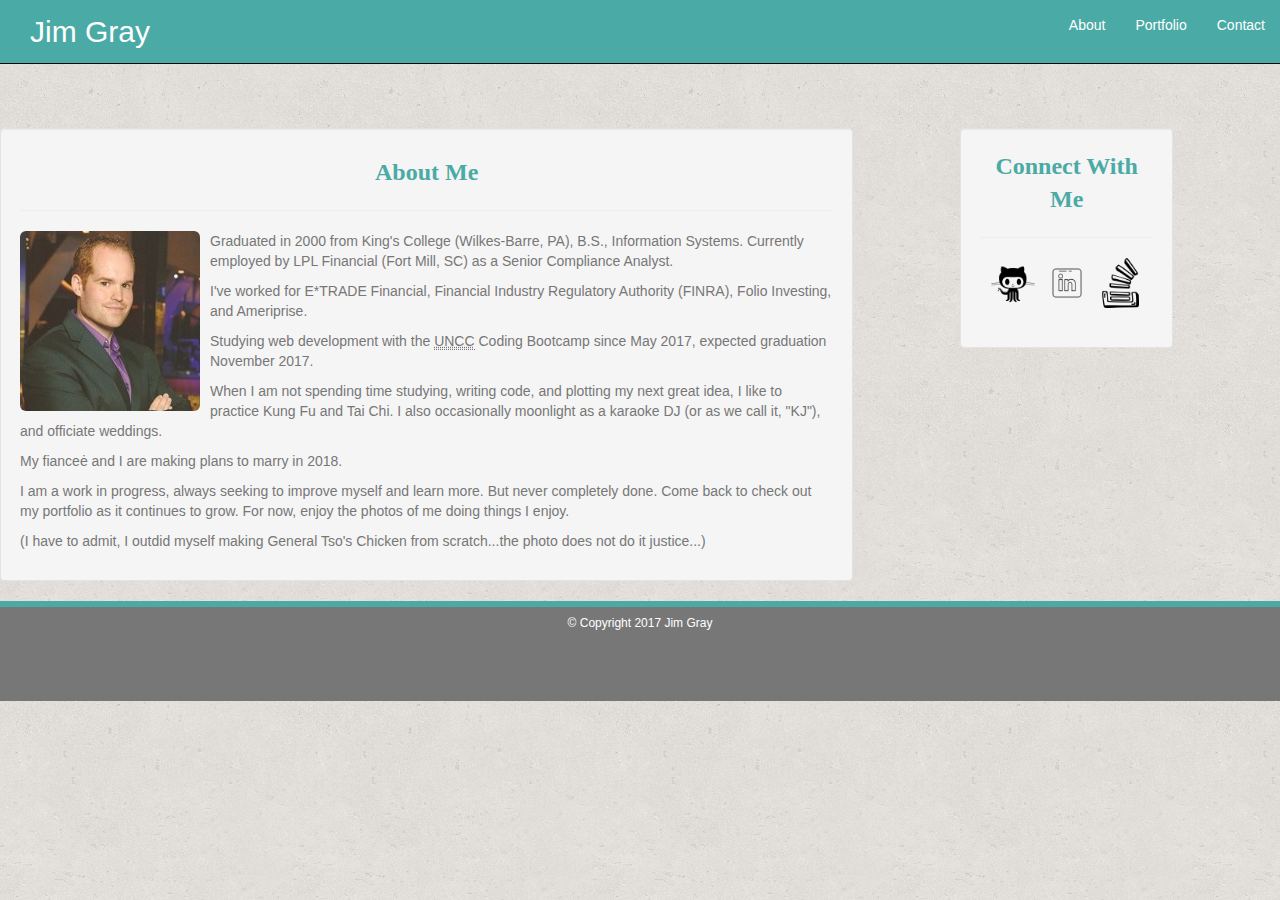
<file: index.html>
<!DOCTYPE html>
<html lang="en">

<head>
	<meta charset="utf-8">
	<meta name="viewport" content="width=device-width, initial-scale=1.0">

	<!-- CSS links, starting with a reset.css, Bootstrap, then additional styling -->
	<link rel="stylesheet" type="text/css" href="assets/css/reset.css">
	<link rel="stylesheet" href="https://maxcdn.bootstrapcdn.com/bootstrap/3.3.7/css/bootstrap.min.css" integrity="sha384-BVYiiSIFeK1dGmJRAkycuHAHRg32OmUcww7on3RYdg4Va+PmSTsz/K68vbdEjh4u" crossorigin="anonymous">
	<link rel="stylesheet" type="text/css" href="assets/css/style.css">

	<title>Jim Gray - Bootstrapped and Ready</title>
</head>

<body>

<!-- copied basic nav template from getbootstrap.com/components/ -->
<nav class="navbar navbar-inverse navbar-fixed-top">
  <div class="container-fluid">
    <!-- Brand and toggle get grouped for better mobile display -->
    <div class="navbar-header">
      <button type="button" class="navbar-toggle collapsed" data-toggle="collapse" data-target="#bs-example-navbar-collapse-1" aria-expanded="false">
        <span class="sr-only">Toggle navigation</span>
        <span class="icon-bar"></span>
        <span class="icon-bar"></span>
        <span class="icon-bar"></span>
      </button>
      <h2 class="navbar-text">Jim Gray</h2>
    </div>

    <!-- Collect the nav links, forms, and other content for toggling -->
    <div class="collapse navbar-collapse" id="bs-example-navbar-collapse-1">
      <ul class="nav navbar-nav navbar-right">
        <li><a id="links" href="index.html">About</a></li>
        <li><a id="links" href="portfolio.html">Portfolio</a></li>
        <li role="separator" class="divider"></li>
        <li><a id="links" href="contact.html">Contact</a></li>
      </ul>
    </div><!-- /.navbar-collapse -->
  </div><!-- /.container-fluid -->
</nav>
	<div class="container-fluid">
		<div class="row">
			<article class="col-md-8 col-sm-12 col-xs-12 well">
				<div class="lead">About Me</div>
				<hr>
				<div class="media">
					<div class="pull-left media-left">
						<img class="media-object img-rounded" src="assets/images/jimgray.jpg" alt="Jim Gray profile">
					</div>

					<div>
						<p>Graduated in 2000 from King's College (Wilkes-Barre, PA), B.S., Information Systems. Currently
						employed by LPL Financial (Fort Mill, SC) as a Senior Compliance Analyst.</p>
						<p> I've worked for E*TRADE Financial, Financial Industry Regulatory Authority (FINRA), Folio Investing, and Ameriprise.
						</p>
						<p>
						Studying web development with the <abbr title="UNC Charlotte">UNCC</abbr> Coding Bootcamp since May 2017, expected graduation November 2017.
						</p>
						<p>
						When I am not spending time studying, writing code, and plotting my next great idea, I like to practice Kung Fu and Tai Chi. I also occasionally moonlight as a karaoke DJ (or as we call it, "KJ"), and officiate weddings.</p>
						<p>
						My fiance&#279 and I are making plans to marry in 2018.
						</p>
						<p>
						I am a work in progress, always seeking to improve myself and learn more. But never completely done. Come back to check out my portfolio as it continues to grow. For now, enjoy the photos of me doing things I enjoy.</p>
						<p>
						(I have to admit, I outdid myself making General Tso's Chicken from scratch...the photo does not do it justice...)
						</p>
					</div>
				</div>
			</article>

			<!-- Social Media Links -->
			<aside class="col-md-2 col-md-offset-1 col-sm-12 col-xs-12 well">
				<div class="lead">Connect With Me</div>
				<hr>
				<div class="socialLinks text-center">
					<a href="https://github.com/JimGray9999" target="_blank"><img src="assets/images/github.png" alt="github" width="50" height="50"></a>
					<a href="https://www.linkedin.com/in/jgray00/" target="_blank"><img src="assets/images/linkedin.png" alt="linkedin" width="50" height="50"></a>
					<a href="http://stackoverflow.com/users/5108358/jim-gray?tab=profile" target="_blank"><img src="assets/images/stackoverflow.png" alt="stackoverflow" width="50" height="50"></a>
				</div>
			</aside>
		</div>
	</div>
	
	<footer>
		<h6 class="text-center">&copy; Copyright 2017 Jim Gray</h6>
	</footer>
	
	<!-- scripts below added for navbar functionality -->

	<!-- latest compiled and minified jQuery -->
	<script src="https://code.jquery.com/jquery-3.2.1.min.js"
  	integrity="sha256-hwg4gsxgFZhOsEEamdOYGBf13FyQuiTwlAQgxVSNgt4="
  	crossorigin="anonymous"></script>
	<!-- Latest compiled and minified JavaScript -->
	<script src="https://maxcdn.bootstrapcdn.com/bootstrap/3.3.7/js/bootstrap.min.js" integrity="sha384-Tc5IQib027qvyjSMfHjOMaLkfuWVxZxUPnCJA7l2mCWNIpG9mGCD8wGNIcPD7Txa" crossorigin="anonymous"></script>
</body>

</html>
</file>
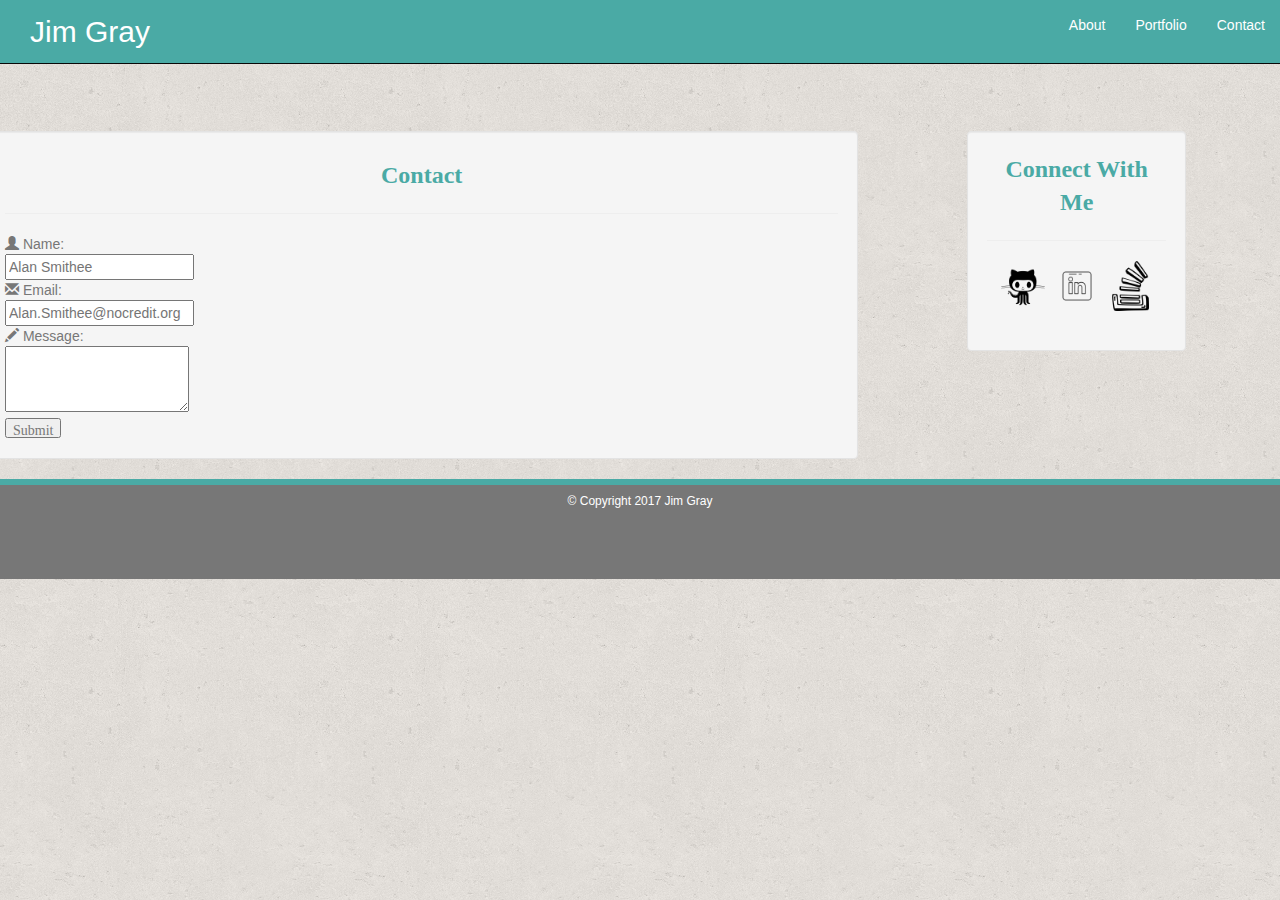
<file: contact.html>
<!DOCTYPE html>
<html lang="en">

<head>
	<!-- meta tags -->
	<meta charset="utf-8">
	<meta name="viewport" content="width=device-width, initial-scale=1.0">

	<link rel="stylesheet" type="text/css" href="assets/css/reset.css">
	<link rel="stylesheet" href="https://maxcdn.bootstrapcdn.com/bootstrap/3.3.7/css/bootstrap.min.css" integrity="sha384-BVYiiSIFeK1dGmJRAkycuHAHRg32OmUcww7on3RYdg4Va+PmSTsz/K68vbdEjh4u" crossorigin="anonymous">
	<link rel="stylesheet" type="text/css" href="assets/css/style.css">
	<title>Jim Gray - Contact</title>
</head>

<body>

<!-- copied basic nav template from getbootstrap.com/components/ -->
<nav class="navbar navbar-inverse navbar-fixed-top">
  <div class="container-fluid">
    <!-- Brand and toggle get grouped for better mobile display -->
    <div class="navbar-header">
      <button type="button" class="navbar-toggle collapsed" data-toggle="collapse" data-target="#bs-example-navbar-collapse-1" aria-expanded="false">
        <span class="sr-only">Toggle navigation</span>
        <span class="icon-bar"></span>
        <span class="icon-bar"></span>
        <span class="icon-bar"></span>
      </button>
      <h2 class="navbar-text">Jim Gray</h2>
    </div>

    <!-- Collect the nav links, forms, and other content for toggling -->
    <div class="collapse navbar-collapse" id="bs-example-navbar-collapse-1">
      <ul class="nav navbar-nav navbar-right">
        <li><a id="links" href="index.html">About</a></li>
        <li><a id="links" href="portfolio.html">Portfolio</a></li>
        <li role="separator" class="divider"></li>
        <li><a id="links" href="contact.html">Contact</a></li>
      </ul>
    </div><!-- /.navbar-collapse -->
  </div><!-- /.container-fluid -->
</nav>

	<div class="content">
		<div class="row">
			<article class="col-md-8 well">
				<div class="lead">Contact</div>
				<hr>
				<!-- contact form info -->
				<form>
					<span class="glyphicon glyphicon-user"></span> Name: <br>
					<input type="text" placeholder="Alan Smithee" name="name"><br>
					<span class="glyphicon glyphicon-envelope"></span> Email: <br>
					<input type="text" placeholder="Alan.Smithee@nocredit.org" name="email"><br>
					<span class="glyphicon glyphicon-pencil"></span> Message: <br>
					<textarea id="messageBox" type="text" name="message" rows="3"></textarea><br>
					<input class="glyphicon glyphicon-ok" id="submitButton" type="submit" name="Submit">
				</form>
			</article>
		
			<!-- Social Media Links -->
			<aside class="col-md-2 col-md-offset-1 col-sm-12 col-xs-12 well">
				<div class="lead">Connect With Me</div>
				<hr>
				<div class="socialLinks text-center">
					<a href="https://github.com/JimGray9999" target="_blank"><img src="assets/images/github.png" alt="github" width="50" height="50"></a>
					<a href="https://www.linkedin.com/in/jgray00/" target="_blank"><img src="assets/images/linkedin.png" alt="linkedin" width="50" height="50"></a>
					<a href="http://stackoverflow.com/users/5108358/jim-gray?tab=profile" target="_blank"><img src="assets/images/stackoverflow.png" alt="stackoverflow" width="50" height="50"></a>
				</div>
			</aside>
		</div>

	<footer>
		<h6 class="text-center">&copy; Copyright 2017 Jim Gray</h6>
	</footer>
	
	<!-- scripts below added for navbar functionality -->

	<!-- latest compiled and minified jQuery -->
	<script src="https://code.jquery.com/jquery-3.2.1.min.js"
  	integrity="sha256-hwg4gsxgFZhOsEEamdOYGBf13FyQuiTwlAQgxVSNgt4="
  	crossorigin="anonymous"></script>
	<!-- Latest compiled and minified JavaScript -->
	<script src="https://maxcdn.bootstrapcdn.com/bootstrap/3.3.7/js/bootstrap.min.js" integrity="sha384-Tc5IQib027qvyjSMfHjOMaLkfuWVxZxUPnCJA7l2mCWNIpG9mGCD8wGNIcPD7Txa" crossorigin="anonymous"></script>
</body>
</html>
</file>
<file: assets/css/style.css>
body {
	background-image: url("../images/cork-wallet.png");
	font-family: 'Arial', 'Helvetica Neue', Helvetica, sans-serif;
	color: #777777;
	width: auto;
}

.row {
	left: 20px;
}

.navbar-inverse {
	background-color: #4aaaa5;
}

.navbar-header .navbar-text {
	color: #ffffff;
}

#links{
	color: #ffffff;		
}


.navbar-collapse {
	text-align: right;
}

.my-name {
	background: #4aaaa5;
	color: #ffffff;
	width: 20%;
}

.lead {
	color: #4aaaa5;
	font-family: 'Georgia', Times, 'Times New Roman', serif;
	font-weight: bold;
	font-size: 24px;
	text-align: center;
	margin-top: 1%;
}

.template-colors, .navbar-brand {
	background: #4aaaa5;
	color: #ffffff;
}

article {
	margin-top: 10%;
	padding-left: 19px;
}

aside {
	margin-top: 10%;
	background-color: #fff;
	border: 1px solid gray;
	padding-left: 10px;
	border-left-width: 19px;
	border-right-width: 19px;
}

.socialLinks {
	padding-bottom: 20px;
}

.socialLinks img:hover {
	background: #4aaaa5;
}

footer {
	position: absolute;
	width: 100%;
	height: 100px;
	border-top: 6px solid #4aaaa5;
	background-color: #777777;
	color: #fff;
	overflow: auto;
	clear: both;
	z-index: 1;
}
</file>
